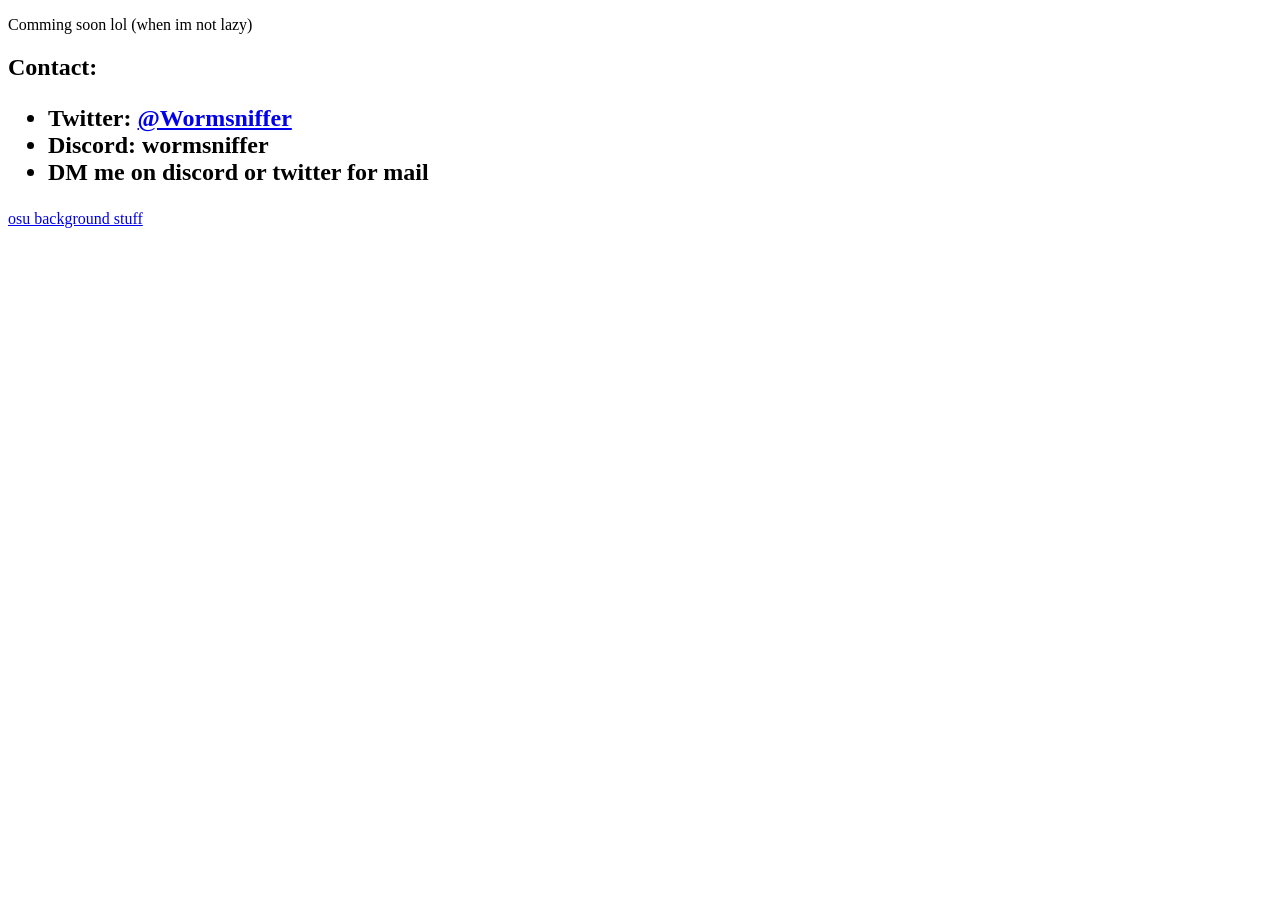
<file: index.html>
<!DOCTYPE html>
<html lang="en">
<head>
    <meta charset="UTF-8">
    <meta name="viewport" content="width=device-width, initial-scale=1.0">
    <title>Document</title>
</head>
<body>
    <section> <!-- Info -->
        <p>
            Comming soon lol (when im not lazy)
        </p>
        <h1>
            Contact:
            <ul>
                <li>Twitter: <a href="https://twitter.com/DuvetmaxMax" target="_blank">@Wormsniffer</a></li>
                <li>Discord: wormsniffer </li>
                <li>DM me on discord or twitter for mail</li>
            </ul>
        </h1>
        <a href="osu.html">osu background stuff </a>
    </section>
    <!-- YOU THE PERSON THAT IS INSPECT ELLEMENTING RN THERE IS LITTERALLY NOTHING HERE YET-->
</body>
</html>
</file>
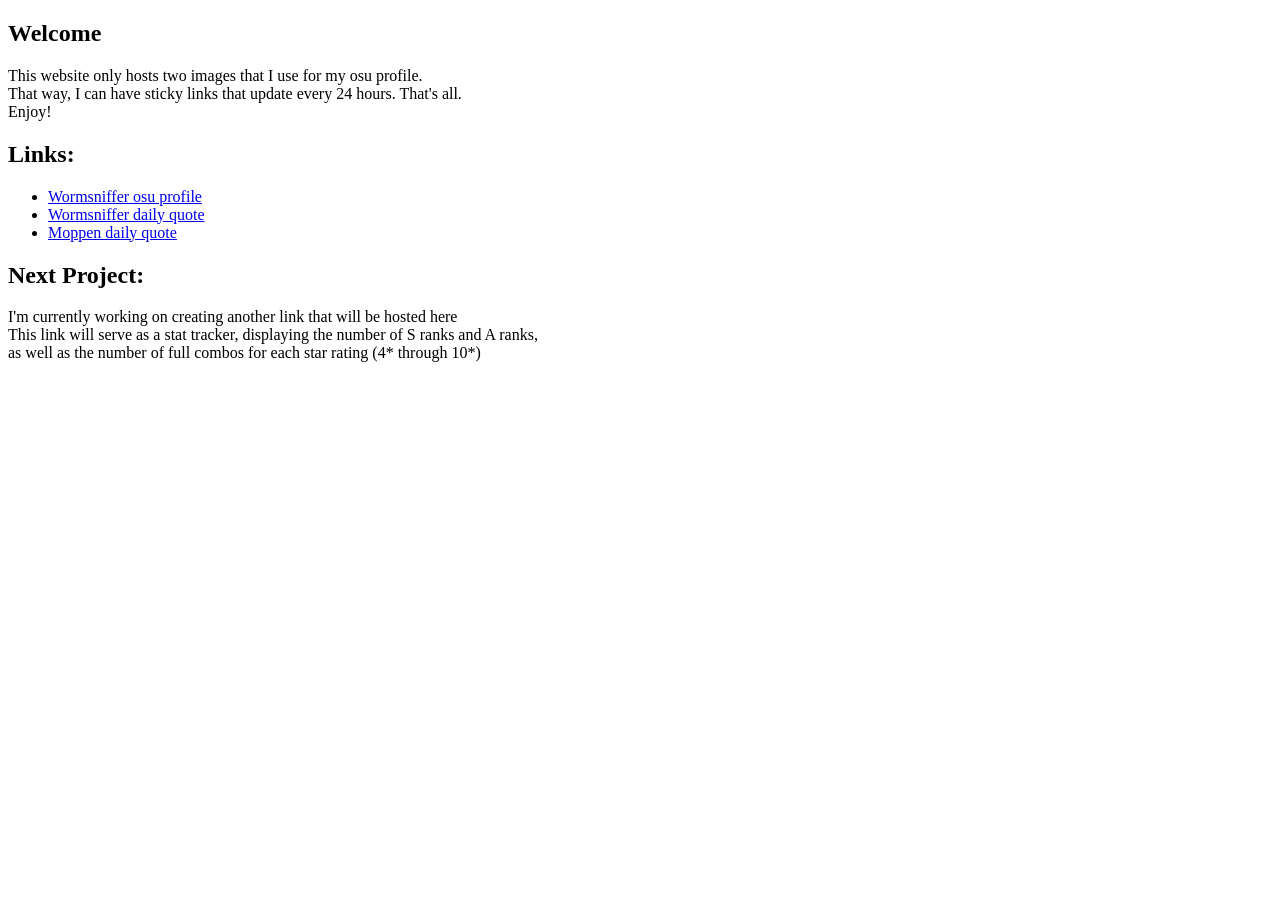
<file: osu.html>
<!DOCTYPE html>
<html lang="en">
<head>
    <meta
        name="description"
        content="website for hosting sticky links img links for a osu profile">
    <meta charset="UTF-8">
    <meta name="viewport" content="width=device-width, initial-scale=1.0">
    <title>Swag quotes</title>
</head>
<body>
    <section>
        <div>
            <h1> Welcome </h1>
            <p> This website only hosts two images that I use for my osu profile.<br>
                That way, I can have sticky links that update every 24 hours. That's all.<br>
                Enjoy!
            </p>
            <h2 id="headerText"> Links: </h2>
            <ul>
                <li><a href="https://osu.ppy.sh/users/14337744"> Wormsniffer osu profile</a></li>
                <li><a href="WormsnifferImg.png"> Wormsniffer daily quote</a></li>
                <li><a href="MoppenImg.png"> Moppen daily quote</a></li>
            </ul>
        </div>
    </section>
    <section>
        <div>
            <h1>Next Project:</h1>
            <p> I'm currently working on creating another link that will be hosted here<br>
                This link will serve as a stat tracker, displaying the number of S ranks and A ranks,<br> 
                as well as the number of full combos for each star rating (4* through 10*)
            </p>
        </div>
    </section>
</body>
</html>
</file>
